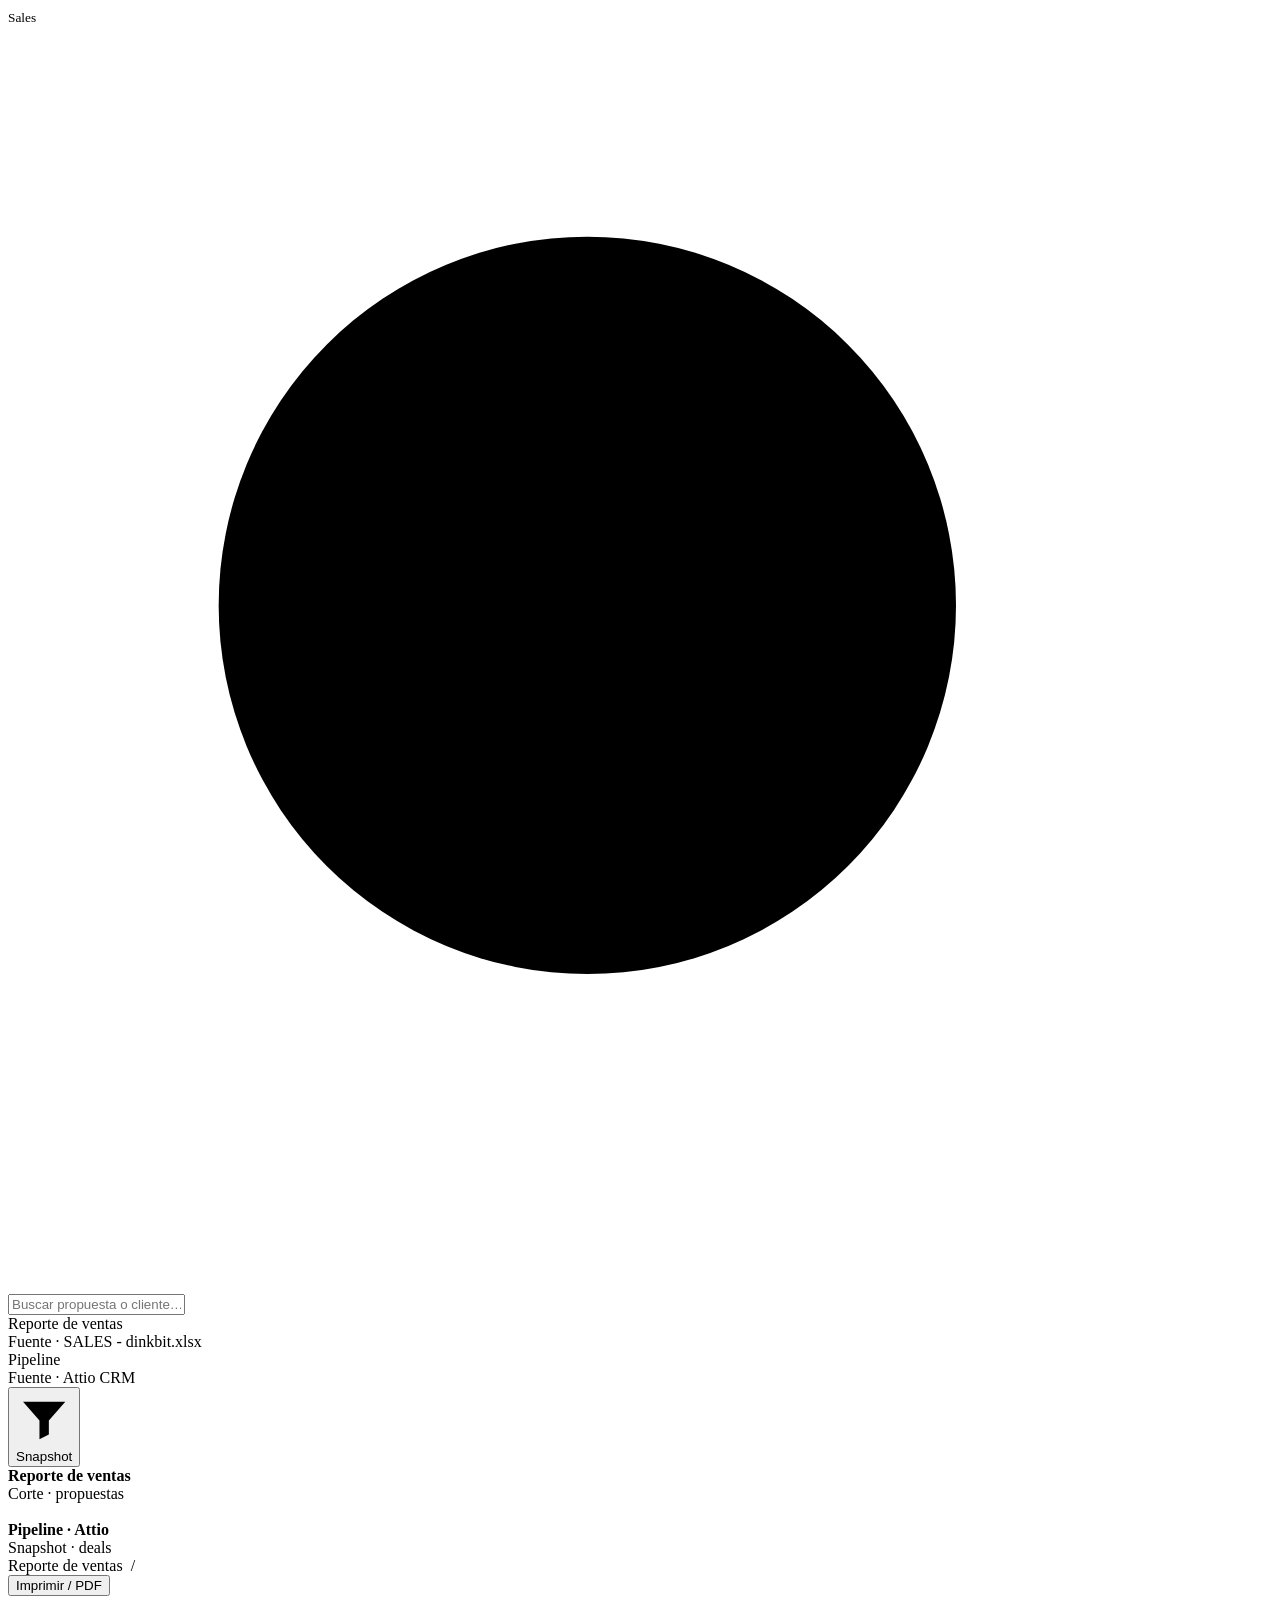
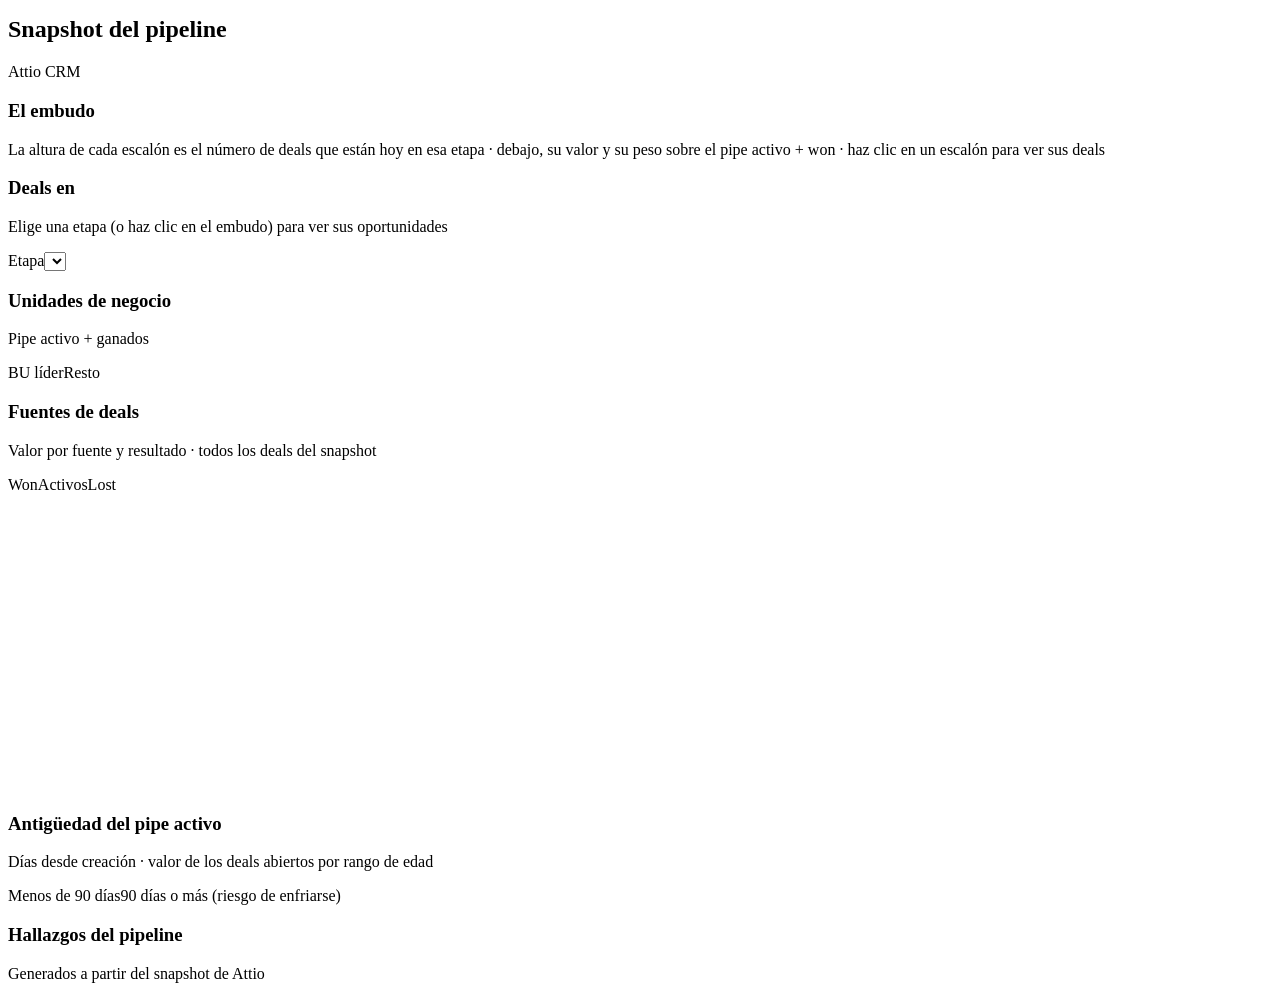
<file: dinkbit-dashboard/src/index.html>
<!DOCTYPE html>
<html lang="es-MX">
<head>
<meta charset="utf-8">
<meta name="viewport" content="width=device-width, initial-scale=1, viewport-fit=cover">
<title>dinkbit · Sales & New Business</title>
<meta name="robots" content="noindex, nofollow">
<script>/*__ECHARTS__*/</script>
<style>
/*__STYLES__*/
</style>
</head>
<body>
<div class="app">
<!-- ================= SIDEBAR ================= -->
<aside class="side">
  <div class="brand"><!--__WORDMARK__--><small>Sales</small></div>
  <label class="search"><svg viewBox="0 0 24 24"><circle cx="11" cy="11" r="7"/><path d="M20 20l-3.5-3.5"/></svg><input id="q" placeholder="Buscar propuesta o cliente…"></label>
  <div class="navg" id="navSales"><div class="label">Reporte de ventas</div><div class="src">Fuente · SALES - dinkbit.xlsx</div></div>
  <div class="navsep"></div>
  <div class="navg"><div class="label">Pipeline</div><div class="src">Fuente · Attio CRM</div>
    <button class="nav" data-p="pipe"><svg viewBox="0 0 24 24"><path d="M3 5h18l-7 8v6l-4 2v-8z"/></svg>Snapshot<span class="badge" id="nDeals"></span></button>
  </div>
  <div class="foot"><b>Reporte de ventas</b><br>Corte <b id="fCut"></b> · <span id="fN"></span> propuestas<br><br><b>Pipeline · Attio</b><br>Snapshot <b id="fSnap"></b> · <span id="fD"></span> deals</div>
</aside>

<!-- ================= MAIN ================= -->
<main class="main">
  <div class="top">
    <div class="crumb"><span id="crumbG">Reporte de ventas</span> &nbsp;/&nbsp; <b id="crumb"></b></div>
    <div class="fgrp" id="fgPipe" style="display:none">
      <div class="dd"><label>Unidad de negocio</label><select id="selBU"></select></div>
      <div class="dd"><label>Fuente</label><select id="selSrc"></select></div>
    </div>
    <button class="btn noprint" id="printBtn" title="Imprimir o guardar como PDF (A4 horizontal)">Imprimir / PDF</button>
  </div>

  <!-- ===== PERIOD VIEW (SALES) — se construye dinámicamente ===== -->
  <section class="view on" id="v-sales"></section>

  <!-- ===== COMPARAR PERIODOS (ventas) ===== -->
  <section class="view" id="v-cmp"></section>

  <!-- ===== PIPELINE (ATTIO) ===== -->
  <section class="view" id="v-pipe">
    <div class="hero"><div><div class="date" id="ppDate"></div><h1>Snapshot del <span>pipeline</span></h1><p id="ppLede"></p></div><div class="actions"><span class="pill dark"><i></i>Attio CRM</span></div></div>
    <div id="alertsPipe"></div>
    <div class="grid g4" id="ppKpis"></div>
    <div class="card sec"><div class="chead"><div><h3>El embudo</h3><p>La altura de cada escalón es el número de deals que están hoy en esa etapa · debajo, su valor y su peso sobre el pipe activo + won · haz clic en un escalón para ver sus deals</p></div><div class="legend" id="lgFunnel"></div></div>
      <div class="cols" style="grid-template-columns:1fr 250px;align-items:stretch"><div id="chFunnel"></div><div class="lostbox" id="lostBox"></div></div><div id="ppStages" style="display:none"></div></div>
    <div class="card sec" id="secChanges"></div>
    <div class="card sec" id="secWeighted"></div>
    <div class="card sec" id="secStage"><div class="chead"><div><h3>Deals en <span class="blue" id="stageTitle"></span></h3><p>Elige una etapa (o haz clic en el embudo) para ver sus oportunidades</p></div><div class="filters" style="margin:0"><div class="dd"><label>Etapa</label><select id="fStage"></select></div><span class="pill" id="stagePill" style="align-self:flex-end"><i></i><span></span></span></div></div><div style="overflow:auto"><table id="tblDeals"></table></div></div>
    <div class="card sec"><div class="cols c-2"><div><div class="chead"><div><h3>Unidades de negocio</h3><p>Pipe activo + ganados</p></div><div class="legend"><span><i style="background:var(--ch-1)"></i>BU líder</span><span><i style="background:var(--ch-2)"></i>Resto</span></div></div><div id="ppBU"></div></div>
      <div><div class="chead"><div><h3>Fuentes de deals</h3><p>Valor por fuente y resultado · todos los deals del snapshot</p></div><div class="legend"><span><i style="background:var(--ch-1)"></i>Won</span><span><i style="background:var(--ch-2)"></i>Activos</span><span><i style="background:var(--ch-lost)"></i>Lost</span></div></div><div class="ch" id="chSrc" style="height:300px"></div><div id="ppSrc" style="display:none"></div></div></div></div>
    <div class="card sec" id="secTrend"></div>
    <div class="card sec"><div class="chead"><div><h3>Antigüedad del pipe activo</h3><p>Días desde creación · valor de los deals abiertos por rango de edad</p></div><div class="legend"><span><i style="background:var(--ch-1)"></i>Menos de 90 días</span><span><i style="background:var(--ch-2)"></i>90 días o más (riesgo de enfriarse)</span></div></div><div class="ch xs" id="chAge"></div></div>
    <div class="card sec"><div class="chead"><div><h3>Hallazgos del pipeline</h3><p>Generados a partir del snapshot de Attio</p></div></div><div id="ppInsights" class="items2"></div></div>
  </section>
</main>
</div>

<script id="sales" type="application/json">__SALES_JSON__</script>
<script id="pipe" type="application/json">__PIPE_JSON__</script>
<script id="hist" type="application/json">__HIST_JSON__</script>
<script id="cfg" type="application/json">__CONFIG_JSON__</script>
<script>
/*__SCRIPT__*/
</script>
</body>
</html>
</file>
